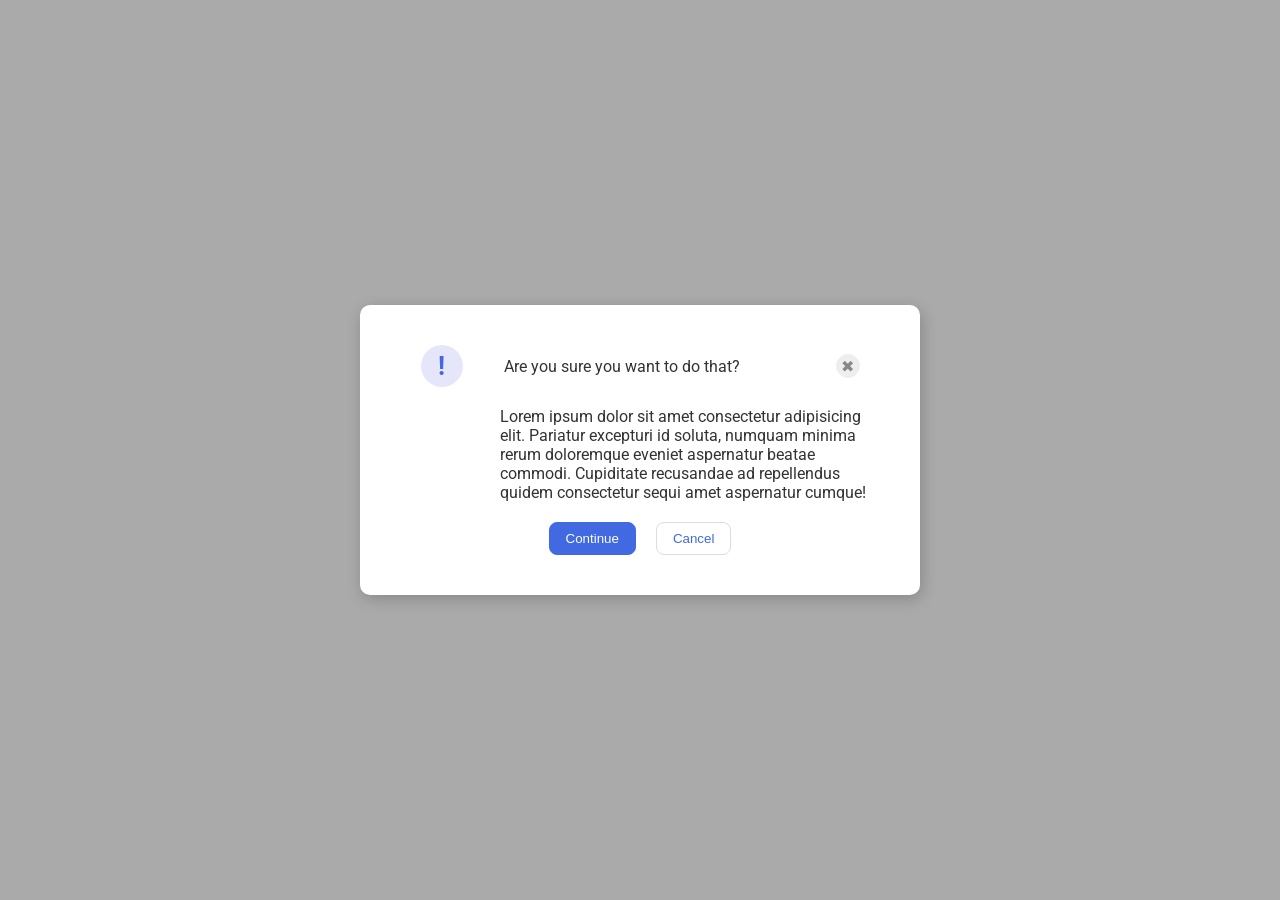
<file: foundations/flex/05-flex-modal/index.html>
<!DOCTYPE html>
<html lang="en">
  <head>
    <meta charset="UTF-8">
    <meta http-equiv="X-UA-Compatible" content="IE=edge">
    <meta name="viewport" content="width=device-width, initial-scale=1.0">
    <link rel="stylesheet" href="style.css">
    <title>Modal</title>
  </head>
  <body>
    <div class="modal">
     


      <div class="heading">
         <div class="icon">!</div>
        <div class="header">Are you sure you want to do that?</div>
      <button class="close-button">✖</button>
      </div>


      <div class="text">Lorem ipsum dolor sit amet consectetur adipisicing elit. Pariatur excepturi id soluta, numquam minima rerum doloremque eveniet aspernatur beatae commodi. Cupiditate recusandae ad repellendus quidem consectetur sequi amet aspernatur cumque!</div>
      

      <div class="last">
        <button class="continue">Continue</button>
      <button class="cancel">Cancel</button>
      </div>
    </div>
  </body>
</html>
</file>
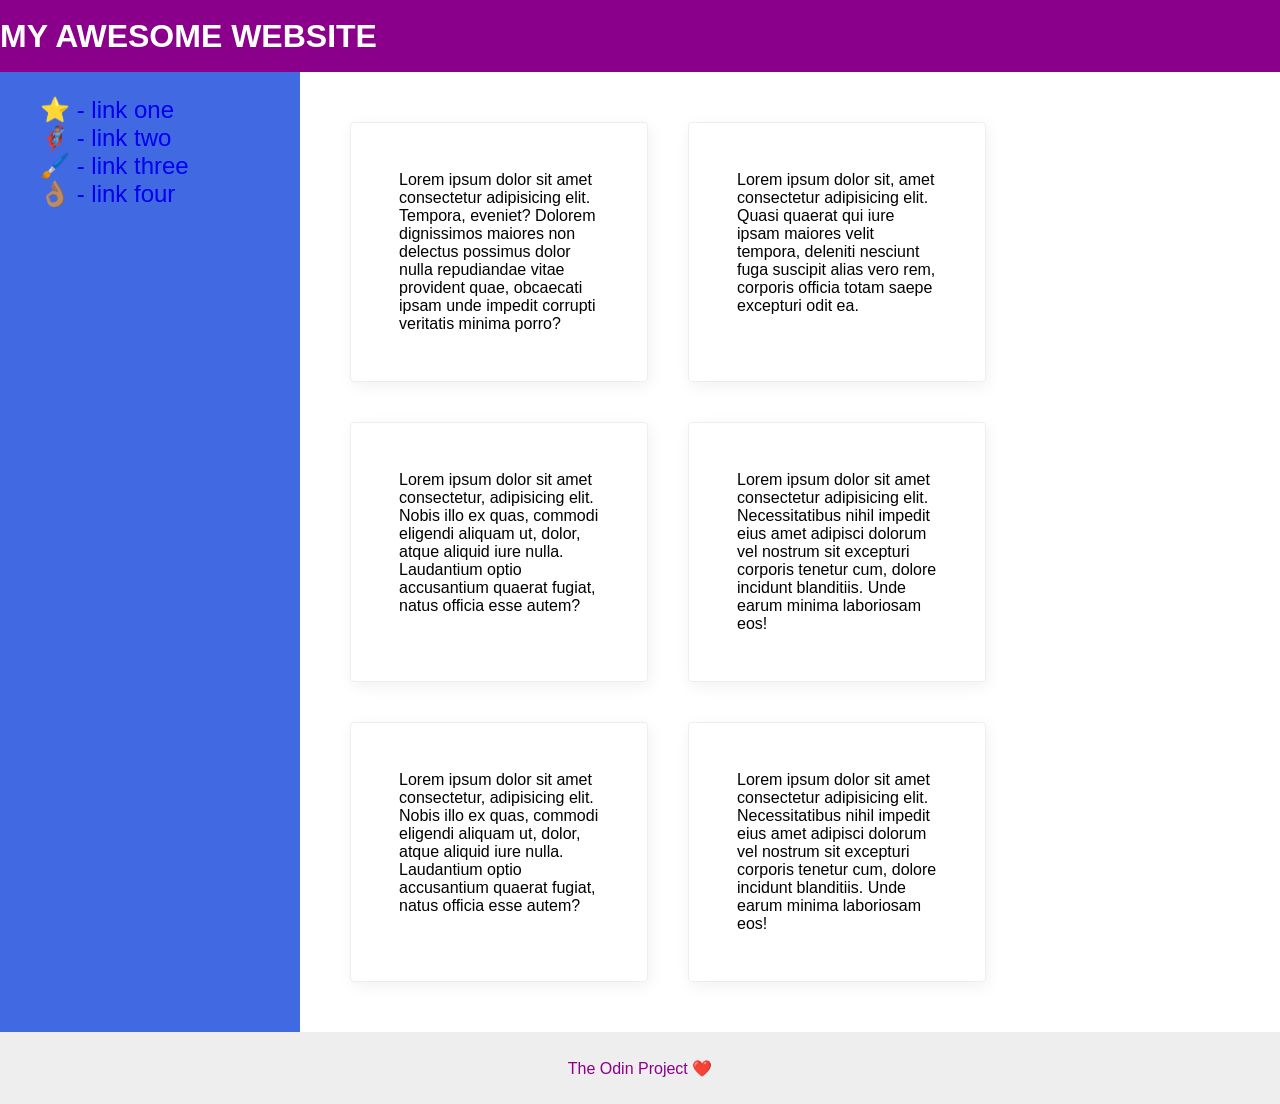
<file: foundations/flex/07-flex-layout-2/index.html>
<!DOCTYPE html>
<html lang="en">
  <head>
    <meta charset="UTF-8">
    <meta http-equiv="X-UA-Compatible" content="IE=edge">
    <meta name="viewport" content="width=device-width, initial-scale=1.0">
    <title>The Holy Grail</title>
    <link rel="stylesheet" href="style.css">
  </head>
  <body>
    <div class="header">
      MY AWESOME WEBSITE
    </div>
    
   <div class="container-main">
     <div class="sidebar">
    
        <ul class="hello">
        <li><a href="#">⭐ - link one</a></li>
        <li><a href="#">🦸🏽‍♂️ - link two</a></li>
        <li><a href="#">🖌️ - link three</a></li>
        <li><a href="#">👌🏽 - link four</a></li>
      </ul>
     
    </div>
  <div class="container">
    
    <div class="card">Lorem ipsum dolor sit amet consectetur adipisicing elit. Tempora, eveniet? Dolorem dignissimos maiores non delectus possimus dolor nulla repudiandae vitae provident quae, obcaecati ipsam unde impedit corrupti veritatis minima porro?</div>
    <div class="card">Lorem ipsum dolor sit, amet consectetur adipisicing elit. Quasi quaerat qui iure ipsam maiores velit tempora, deleniti nesciunt fuga suscipit alias vero rem, corporis officia totam saepe excepturi odit ea.</div>
    <div class="card">Lorem ipsum dolor sit amet consectetur, adipisicing elit. Nobis illo ex quas, commodi eligendi aliquam ut, dolor, atque aliquid iure nulla. Laudantium optio accusantium quaerat fugiat, natus officia esse autem?</div>
    <div class="card">Lorem ipsum dolor sit amet consectetur adipisicing elit. Necessitatibus nihil impedit eius amet adipisci dolorum vel nostrum sit excepturi corporis tenetur cum, dolore incidunt blanditiis. Unde earum minima laboriosam eos!</div>
    <div class="card">Lorem ipsum dolor sit amet consectetur, adipisicing elit. Nobis illo ex quas, commodi eligendi aliquam ut, dolor, atque aliquid iure nulla. Laudantium optio accusantium quaerat fugiat, natus officia esse autem?</div>
    <div class="card">Lorem ipsum dolor sit amet consectetur adipisicing elit. Necessitatibus nihil impedit eius amet adipisci dolorum vel nostrum sit excepturi corporis tenetur cum, dolore incidunt blanditiis. Unde earum minima laboriosam eos!</div>
    
  </div>
   </div>
    
    <div class="footer">
      The Odin Project ❤️
    </div>
  </body>
</html>
</file>
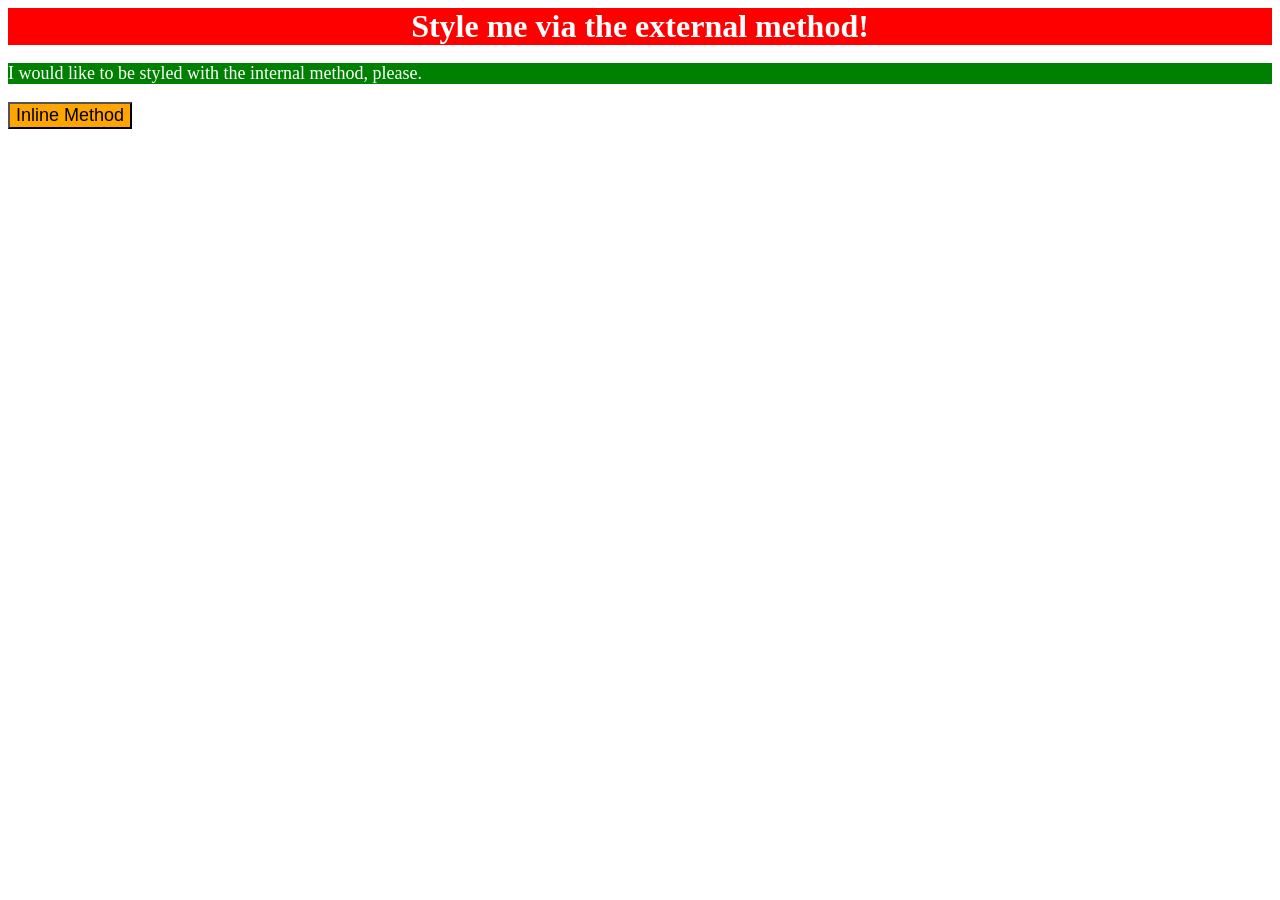
<file: foundations/intro-to-css/01-css-methods/index.html>
<!DOCTYPE html>
<html lang="en">
  <head>
    <meta charset="UTF-8">
    <meta http-equiv="X-UA-Compatible" content="IE=edge">
    <meta name="viewport" content="width=device-width, initial-scale=1.0">
    <title>Methods for Adding CSS</title>
    <link rel="stylesheet" href="styles.css">
    <style>
      p{
        background-color: green;
        font-size: 18px;
        color: white;
      }
    </style>
  </head>
  <body>
    <div class="hello">Style me via the external method!</div>
    <p>I would like to be styled with the internal method, please.</p>
    <button style="background-color: orange; font-size: 18px; cursor: pointer;">Inline Method</button>
  </body>
</html>
</file>
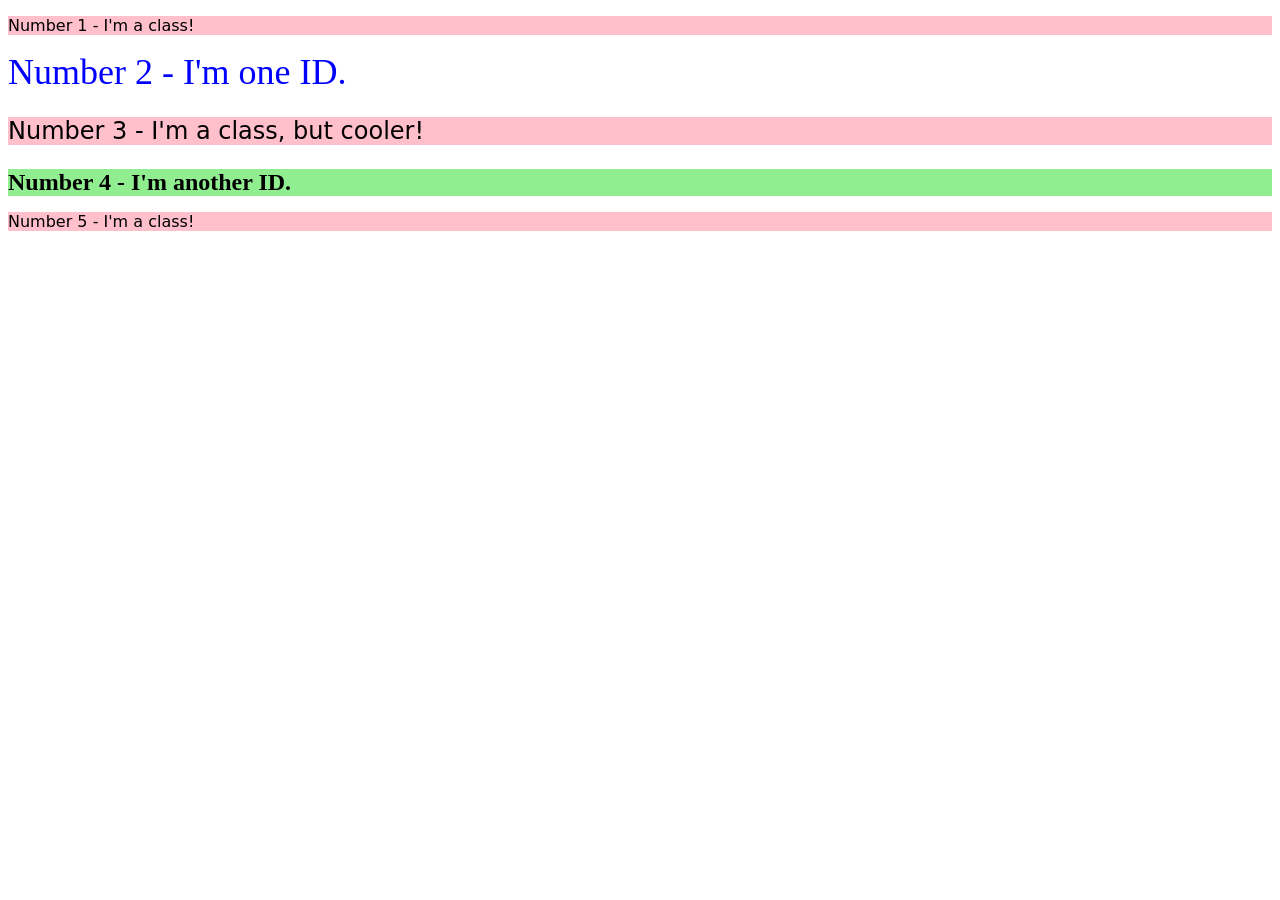
<file: foundations/intro-to-css/02-class-id-selectors/index.html>
<!DOCTYPE html>
<html lang="en">
  <head>
    <meta charset="UTF-8">
    <meta http-equiv="X-UA-Compatible" content="IE=edge">
    <meta name="viewport" content="width=device-width, initial-scale=1.0">
    <title>Class and ID Selectors</title>
    <link rel="stylesheet" href="style.css">
  </head>
  <body>
    <p class="oddnum">Number 1 - I'm a class!</p>
    <div id="evennum">Number 2 - I'm one ID.</div>
    <p class="oddnum oddnums ">Number 3 - I'm a class, but cooler!</p>
    <div id = "green">Number 4 - I'm another ID.</div>
    <p class="oddnum">Number 5 - I'm a class!</p>
  </body>
</html>
</file>
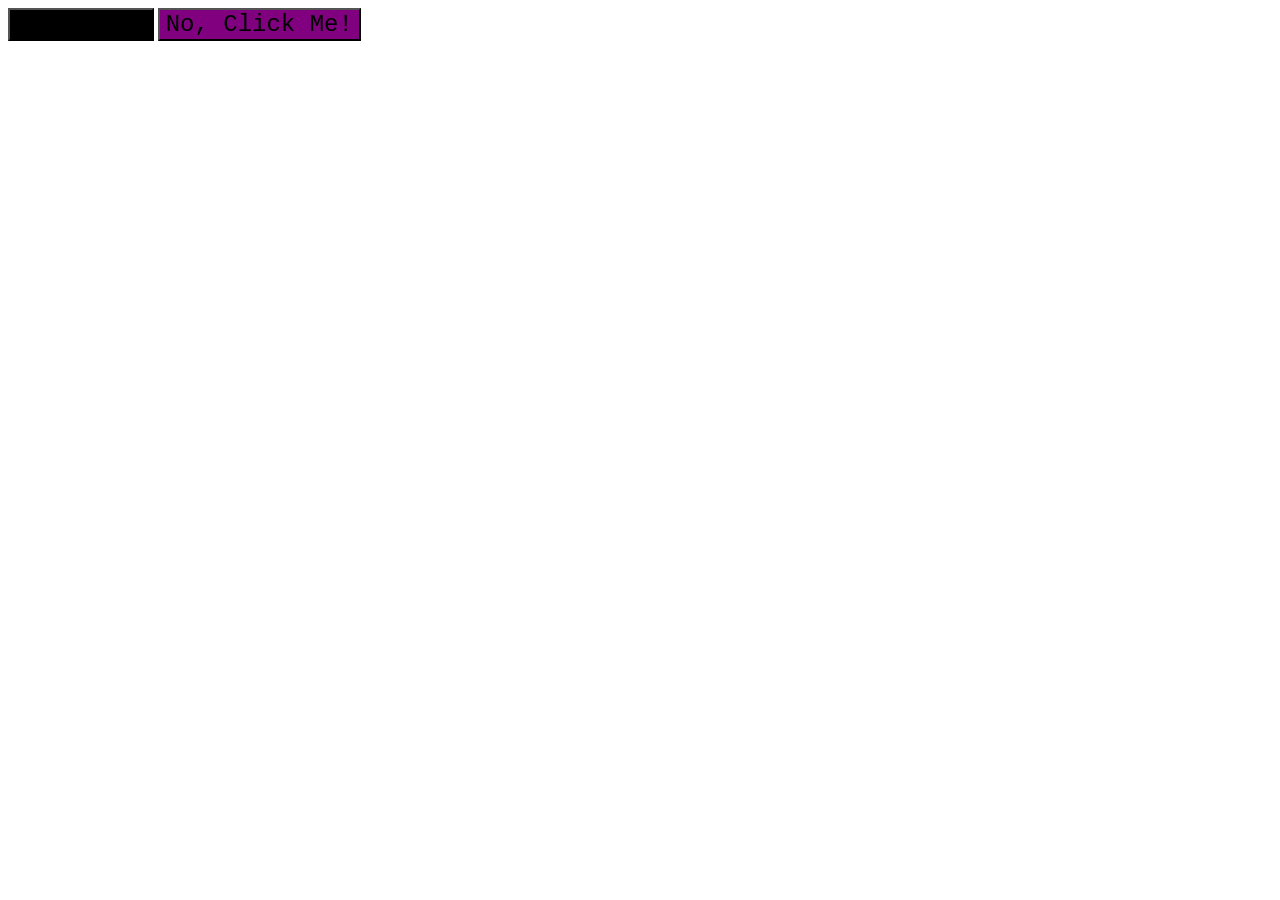
<file: foundations/intro-to-css/03-grouping-selectors/index.html>
<!DOCTYPE html>
<html lang="en">
  <head>
    <meta charset="UTF-8">
    <meta http-equiv="X-UA-Compatible" content="IE=edge">
    <meta name="viewport" content="width=device-width, initial-scale=1.0">
    <title>Grouping Selectors</title>
    <link rel="stylesheet" href="style.css">
  </head>
  <body>
    <button class="one">Click Me!</button>
    <button class="two">No, Click Me!</button>
  </body>
</html>
</file>
<file: foundations/flex/05-flex-modal/style.css>
@import url('https://fonts.googleapis.com/css2?family=Roboto:wght@400;700&display=swap');

html, body {
  height: 100%;
}

body {
  font-family: Roboto, sans-serif;
  margin: 0;
  background: #aaa;
  color: #333;
  /* I'll give you this one for free lol */
  display: flex;
  align-items: center;
  justify-content: center;
}

.modal {
  background: white;
  width: 480px;
  border-radius: 10px;
  box-shadow: 2px 4px 16px rgba(0,0,0,.2);
  padding: 40px;
  display: flex;
  flex-direction: column;
}

.icon {
  color: royalblue;
  font-size: 26px;
  font-weight: 700;
  background: lavender;
  width: 42px;
  height: 42px;
  border-radius: 50%;
  display: flex;
  align-items: center;
  justify-content: center;
  
 
}

.close-button {
  background: #eee;
  border-radius: 50%;
  color: #888;
  font-weight: 400;
  font-size: 16px;
  height: 24px;
  width: 24px;
  display: flex;
  align-items: center;
  justify-content: center;
  border: 1px solid #eee;
  padding: 0;
}

button {
  cursor: pointer;
  padding: 8px 16px;
  border-radius: 8px;
}

button.continue {
  background: royalblue;
  border: 1px solid royalblue;
  color: white;
}

button.cancel {
  background: white;
  border: 1px solid #ddd;
  color: royalblue;
}

.heading{
  display: flex;
  justify-content: space-around;
  align-items: center;
}

.text{
  margin-top: 20px;
  margin-bottom: 20px;
   margin-left: 100px;
  
}
.last{
  display: flex;
  gap: 20px;
  justify-content: center;
  align-items: center;
}
.header{
  margin-right: 55px;
}
</file>
<file: foundations/flex/07-flex-layout-2/style.css>
body {
  font-family: -apple-system, BlinkMacSystemFont, 'Segoe UI', Roboto, Oxygen, Ubuntu, Cantarell, 'Open Sans', 'Helvetica Neue', sans-serif;
  margin: 0;
  min-height: 100vh;
}

.header {
  height: 72px;
  background: darkmagenta;
  color: white;
}

.footer {
  height: 72px;
  background: #eee;
  color: darkmagenta;
}

.sidebar {
  width: 300px;
  background: royalblue;
  box-sizing: border-box;
}

.card {
  border: 1px solid #eee;
  box-shadow: 2px 4px 16px rgba(0,0,0,.06);
  border-radius: 4px;
}
.header{
   display: flex;
  font-size: 32px;
  font-weight: 900;
  align-items: center;
}
.sidebar{
  display: flex;
  flex-direction: column;
  gap: 25px;
  justify-content: flex-start;
  flex-shrink: 0;
  width: 300px;
  
  font-size: 24px;
  
}
ul li{
 list-style: none;
  
}
ul li a{
  text-decoration: none;
}
.container-main{
  display: flex;
 
}
.container{
   display: flex;
   gap: 40px;
   flex-wrap: wrap;
   margin-top: 50px;
   margin-left: 50px;
   margin-bottom: 50px;

}
.card{
  padding: 48px;
  width: 200px;
  gap: 50px;
 
}

.footer{
 display: flex;
 justify-content: center;
 align-items: center;
}
</file>
<file: foundations/intro-to-css/01-css-methods/styles.css>
.hello{
    color: white;
    background-color: red;
    text-align: center;
    font-size: 32px;
    font-weight: bold;
}
</file>
<file: foundations/intro-to-css/02-class-id-selectors/style.css>
/* Add CSS Styling */
.oddnum{
    background-color: rgb(255, 192, 203);
    font-family: Verdana, DejaVu Sans, sans-serif;
}

#evennum{
color: rgb(0, 0, 255);
    font-size: 36px;
}

.oddnums{
    font-size: 24px;
}

#green{
    font-size: 24px;
    background-color: rgb(144, 238, 144);
    font-weight: bold;
}
</file>
<file: foundations/intro-to-css/03-grouping-selectors/style.css>
/* Add CSS Styling */
.one{
    background-color: black;
    

}
.two{
    background-color: purple;
}

.one, .two{
    font-size: 24px;
    cursor: pointer;
   font-family: 'Courier New', Courier, monospace;
}
</file>
